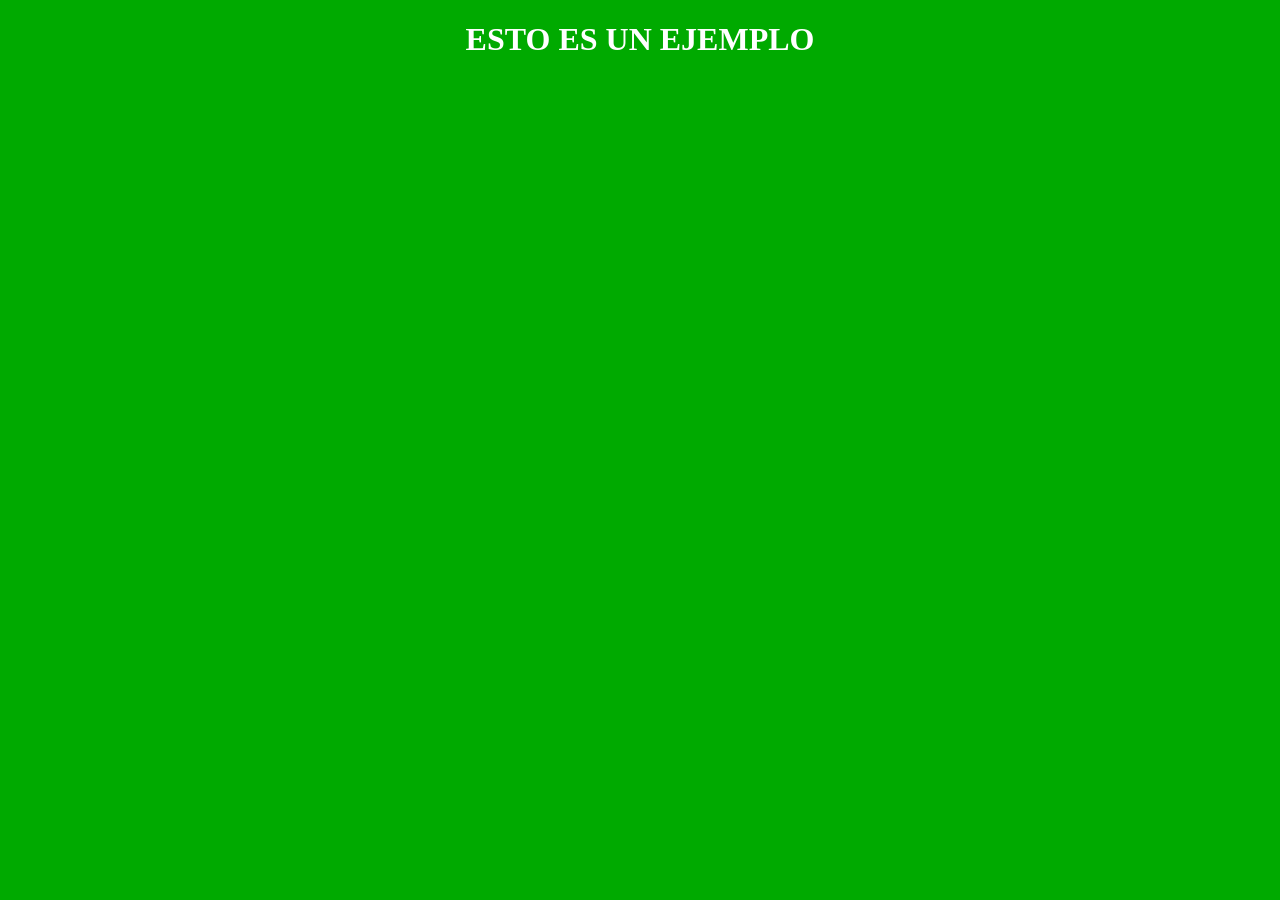
<file: html_java/pruebaNo1.html>
<!DOCTYPE html>
<html lang="es">
<head>
    <meta charset="UTF-8">
    <title>PRUEBA NUMERO 1</title>
    <script>
        var globalvar1 = 5;
        function multiplicar()
        {
            var localvar1= 2 * globalvar1;
            alert("Dos por cinco es igual a "+ localvar1);
        }
    </script>
</head>
<body bgcolor="#00AA00" text="#FFFFFF" link="#0000FF"
vlink="#0000FF" alink="#0000FF" onload=multiplicar()>
<center><h1>ESTO ES UN EJEMPLO</h1></center>
</body>
</html>
</file>
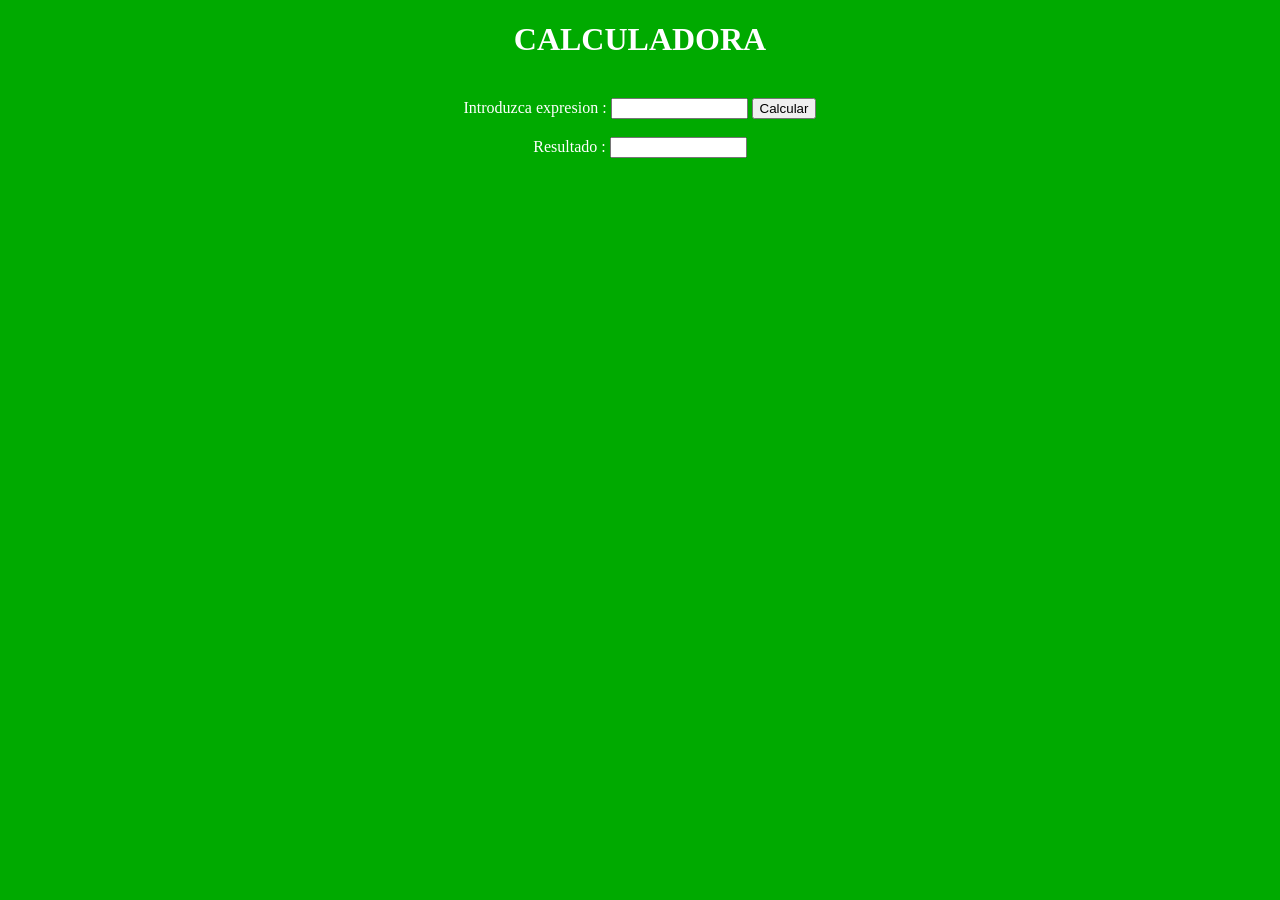
<file: html_java/pruebaNo3.html>
<!DOCTYPE html>
<html lang="en">
<head>
    <meta charset="UTF-8">
    <meta http-equiv="X-UA-Compatible" content="IE=edge">
    <meta name="viewport" content="width=device-width, initial-scale=1.0">
    <title>FORMULARIO</title>
    <script lang="JavaScript">
        function calcular(form)
        {
            if(confirm("¿Esta seguro?"))
            form.resultado.value = eval(form.expr.value);
            else
            alert("Vuelva a intentarlo");
        }
    </script>
</head>
<body bgcolor="#00AA00" text="#FFFFFF" link="#0000FF" vlink="#0000FF" alink="#0000FF">
    <center><h1>CALCULADORA</h1>
    <br>
    <form>
        Introduzca expresion :
        <input type="text" name="expr" size="15">
        <input type="button" value="Calcular" onclick="calcular(this.form)">
        <br><br>
        Resultado :
        <input type="text" name="resultado" size="15">
        <br>
    </form></center> 
</body>
</html>
</file>
